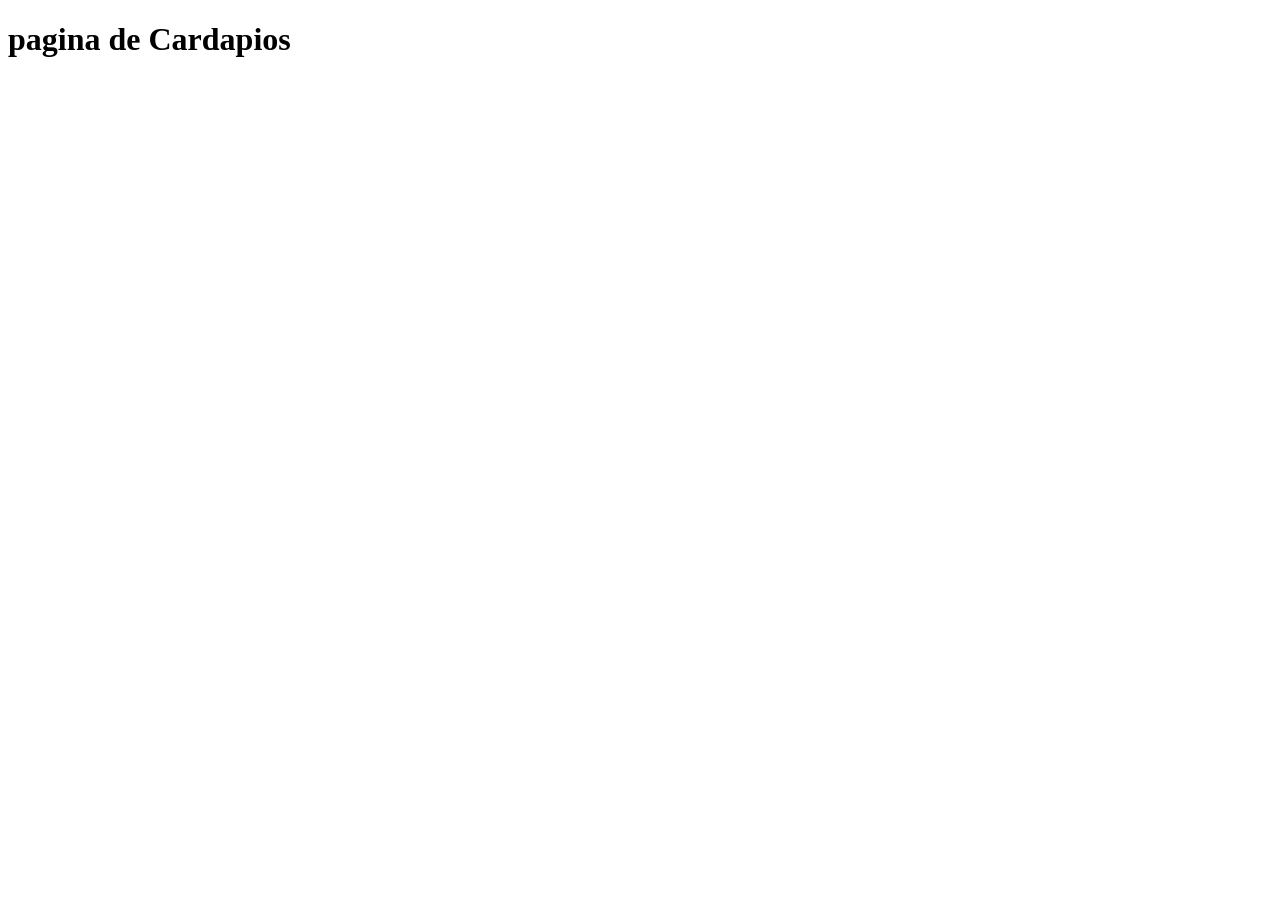
<file: Escola-Digital-Livre/Cardapios.html>
<!DOCTYPE html>
<html lang="pt-BR">
<head>
    <meta charset="UTF-8">
    <meta name="viewport" content="width=, initial-scale=1.0">
    <title>Document</title>
</head>
<body>
    <h1>pagina de Cardapios</h1>
    
</body>
</html>
</file>
